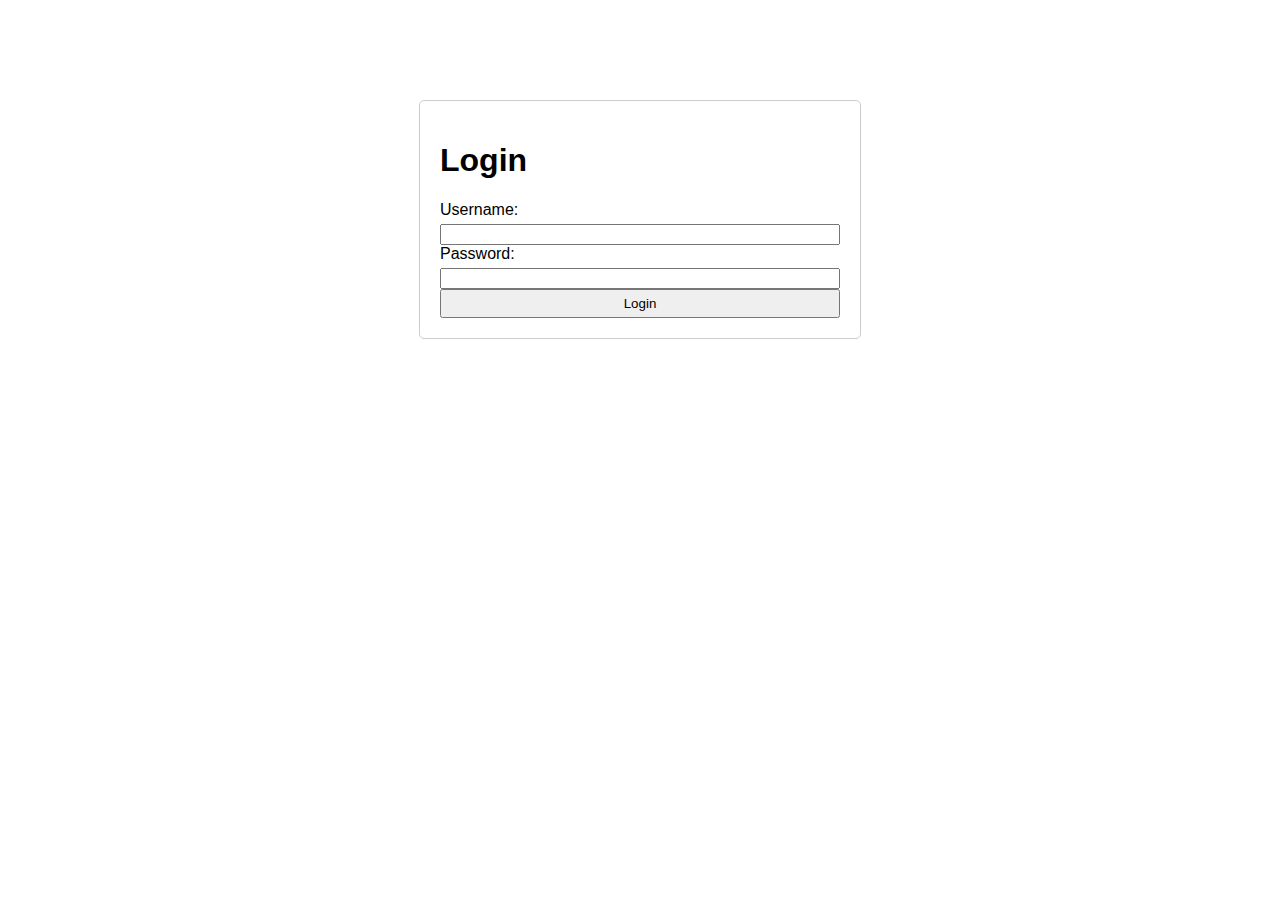
<file: login.html>
<!doctype html>
<html lang="en">
<head>
    <meta charset="utf-8">
    <title>Login</title>
    <link rel="stylesheet" href="styles.css">
</head>
<body>
    <div id="login-container">
        <h1>Login</h1>
        <form action="/login" method="post">
            <label for="username">Username:</label>
            <input type="text" id="username" name="username" required>
            <label for="password">Password:</label>
            <input type="password" id="password" name="password" required>
            <button type="submit">Login</button>
        </form>
    </div>
</body>
</html>
</file>
<file: styles.css>
body {
    font-family: Arial, sans-serif;
    margin: 0;
}

#chat-container {
    max-width: 600px;
    margin: 50px auto;
    padding: 20px;
    border: 1px solid #ccc;
    border-radius: 5px;
}

#messages {
    max-height: 300px;
    overflow-y: auto;
    border-bottom: 1px solid #ccc;
    margin-bottom: 10px;
}

#message-input {
    width: 80%;
    padding: 5px;
    margin-right: 5px;
}

button {
    padding: 5px;
}

#login-container {
    max-width: 400px;
    margin: 100px auto;
    padding: 20px;
    border: 1px solid #ccc;
    border-radius: 5px;
}

form {
    display: flex;
    flex-direction: column;
}

label {
    margin-bottom: 5px;
}
</file>
